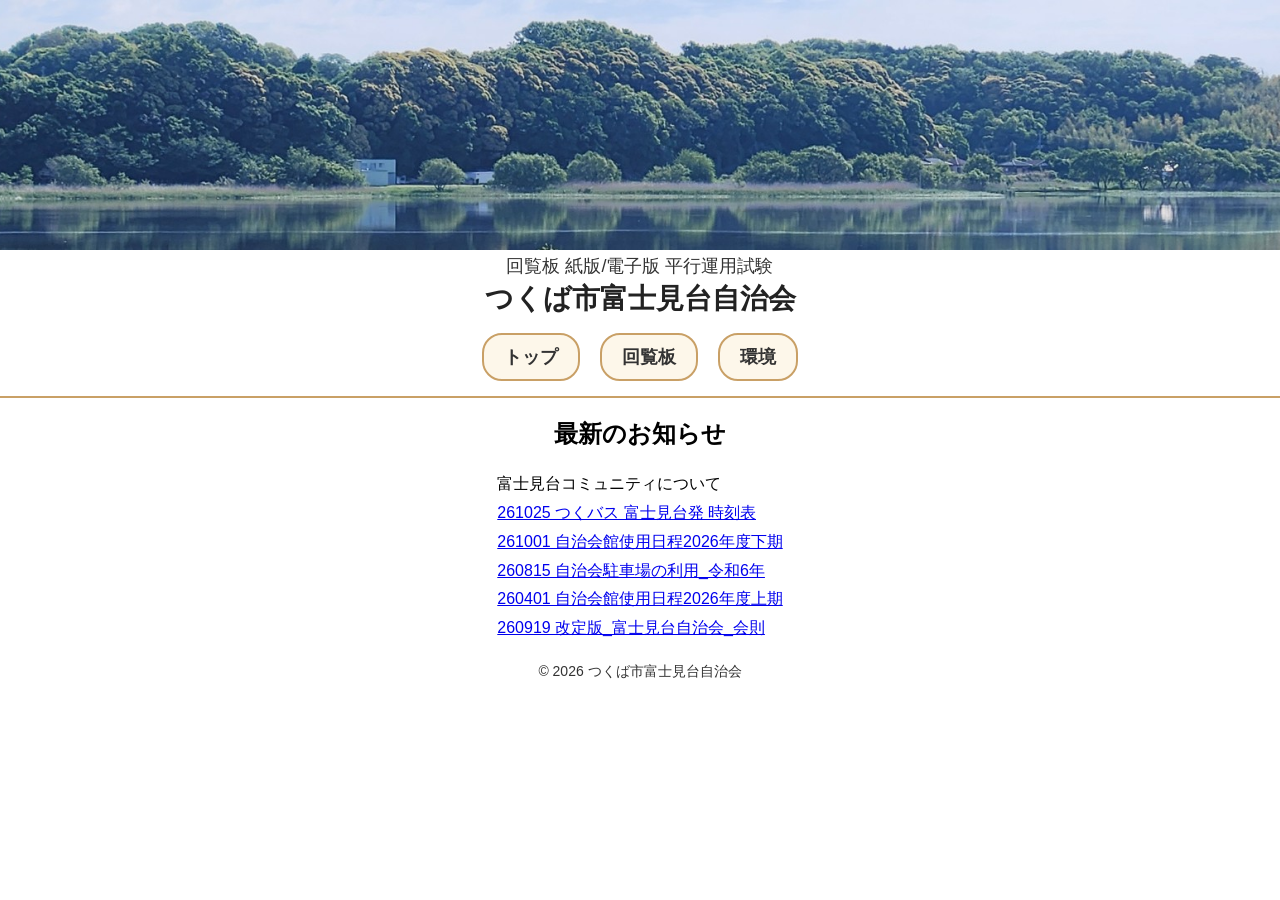
<file: index.html>
<!DOCTYPE html>
<html lang="ja">
<head>
<meta charset="UTF-8">
<meta name="robots" content="noindex, nofollow">
<meta name="viewport" content="width=device-width, initial-scale=1">
<title>つくば市富士見台自治会</title>
<script async src="https://www.googletagmanager.com/gtag/js?id=G-TT10085Z53"></script>
<script>
    window.dataLayer = window.dataLayer || [];
    function gtag(){dataLayer.push(arguments);}
    gtag('js', new Date());
    gtag('config', 'G-TT10085Z53');
</script>
<!-- ▼ 外部CSS -->
<link rel="stylesheet" href="style2026.css">
</head>

<body>

<!-- ▼ ヘッダー画像 -->
<header class="header-img">
<img src="img/260401_fujimidai_header.JPG" alt="">
</header>
<!-- ▼ サブタイトル -->
<!--地域の安心・安全を守る自治会-->
<p class="subtitle">回覧板 紙版/電子版 平行運用試験</p>
<!-- ▼ タイトル -->
<h1 class="title">つくば市富士見台自治会</h1>

<!-- ▼ ナビゲーション -->
<nav>
  <ul>
    <li><a href="index.html">トップ</a></li>
    <li><a href="kouhou.html">回覧板</a></li>
    <li><a href="kankyo.html">環境</a></li>
  </ul>
</nav>

<!-- ▼ メインコンテンツ（回覧板・環境と同じ構造） -->
<section>
  <h2>最新のお知らせ</h2>
   <p>富士見台コミュニティについて</p>
   <p><a href="img/261025_つくバス富士見台発時刻表2.jpg" target="_blank">261025 つくバス 富士見台発 時刻表</a></p> 
   <p><a href="pdf/261001_自治会館使用日程_2026下期.pdf" target="_blank">261001 自治会館使用日程2026年度下期</a></p>
   <p><a href="img/260915_自治会駐車場_令和6年.jpg" target="_blank">260815 自治会駐車場の利用_令和6年</a></p>
   <!--<p>・<a href="pdf/260521_防災無線の使用について2.pdf" target="_blank">260521 防災無線使用についての回答</a></p>-->
   <!--<p>・<a href="pdf/260520_旧下水処理場跡地の利用2.pdf" target="_blank">260520 旧下水処理場跡地の利用の回答</a></p>-->
   <p><a href="pdf/260401_自治会館使用日程_2026上期4.pdf" target="_blank">260401 自治会館使用日程2026年度上期</a></p>
   <p><a href="pdf/260919_改訂富士見台会則.pdf" target="_blank">260919 改定版_富士見台自治会_会則</a></p>
</section>

<!-- ▼ フッター -->
<footer>
  © 2026 つくば市富士見台自治会
</footer>

</body>
</html>
</file>
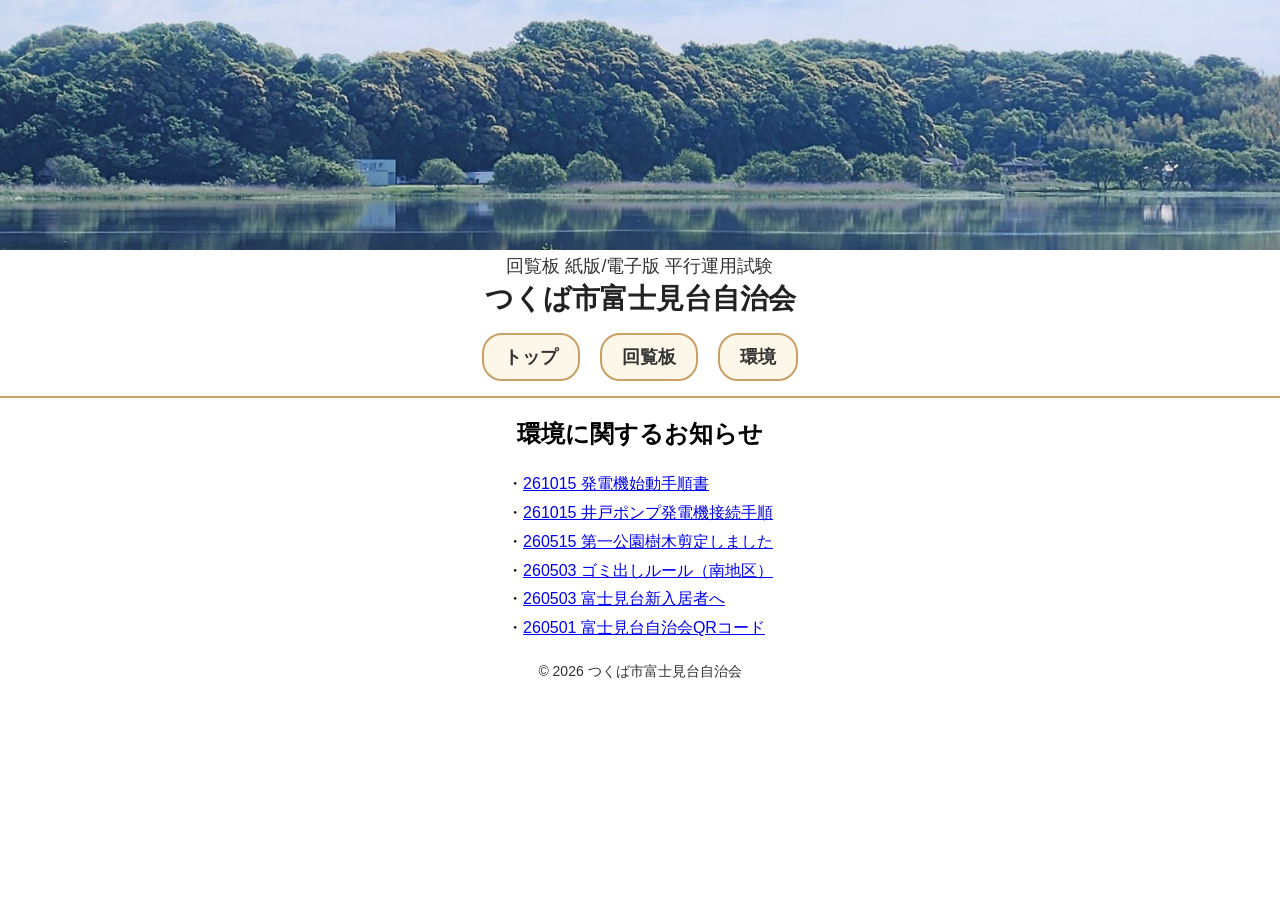
<file: kankyo.html>
<!DOCTYPE html>
<html lang="ja">
<head>
<meta charset="UTF-8">
<meta name="robots" content="noindex, nofollow">
<meta name="viewport" content="width=device-width, initial-scale=1">
<title>環境 - つくば市富士見台自治会</title>
<script async src="https://www.googletagmanager.com/gtag/js?id=G-TT10085Z53"></script>
<script>
    window.dataLayer = window.dataLayer || [];
    function gtag(){dataLayer.push(arguments);}
    gtag('js', new Date());
    gtag('config', 'G-TT10085Z53');
</script>
<link rel="stylesheet" href="style2026.css">
</head>
<body>
<!-- ★ ヘッダー画像（ここが正しい位置） -->
<header class="header-img">
<img src="img/260401_fujimidai_header.JPG" alt="">
</header>
<!--地域の安心・安全を守る自治会-->
<p class="subtitle">回覧板 紙版/電子版 平行運用試験</p>
<!-- ▼ タイトル -->
<h1 class="title">つくば市富士見台自治会</h1>

<nav>
  <ul>
    <li><a href="index.html">トップ</a></li>
    <li><a href="kouhou.html">回覧板</a></li>
    <li><a href="kankyo.html">環境</a></li>
  </ul>
</nav>

<section>
  <h2>環境に関するお知らせ</h2>
  <p>・<a href="pdf/261015_発電機始動手順書.pdf" target="_blank">261015 発電機始動手順書</a></p>
  <p>・<a href="pdf/261015_井戸ポンプ発電機接続手順.pdf" target="_blank">261015 井戸ポンプ発電機接続手順</a></p>
  <p>・<a href="img/260516_第一公園樹木剪定.jpg" target="_blank">260515 第一公園樹木剪定しました</a></p>
  <p>・<a href="#" id="gomiLink">260503 ゴミ出しルール（南地区）</a></p>
  <p>・<a href="pdf/260503_富士見台新入居者へ（改定）.pdf" target="_blank">260503 富士見台新入居者へ</a></p>
  <p>・<a href="img/富士見台自治会QRコード2.JPG" target="_blank">260501 富士見台自治会QRコード</a></p>
</section>

<footer>
  © 2026 つくば市富士見台自治会
</footer>
<!-- ポップアップ背景 -->
<div id="gomiModal" class="modal">
  <div class="modal-content">
    <span class="close">&times;</span>

    <h2>ゴミ出しルール</h2>
     <p class="gomi-line">
       <a href="https://www.city.tsukuba.lg.jp/material/files/group/138/2026_south.pdf" target="_blank">
       ・ゴミ出しカレンダー南2026年版</a>
     </p>
    <p class="gomi-line">
      <a href="https://www.city.tsukuba.lg.jp/material/files/group/138/2026_guide.pdf" target="_blank">
       ・ごみの分け方・出し方ガイド（表）</a>
    </p>
    <p class="gomi-line">
       <a href="https://www.city.tsukuba.lg.jp/material/files/group/138/2026_guide_ura.pdf" target="_blank">
       ・ごみの分け方・出し方ガイド（裏）</a>  
    </p>


  </div>
</div>

<script src="js/popup.js"></script>
</body>
</html>
</file>
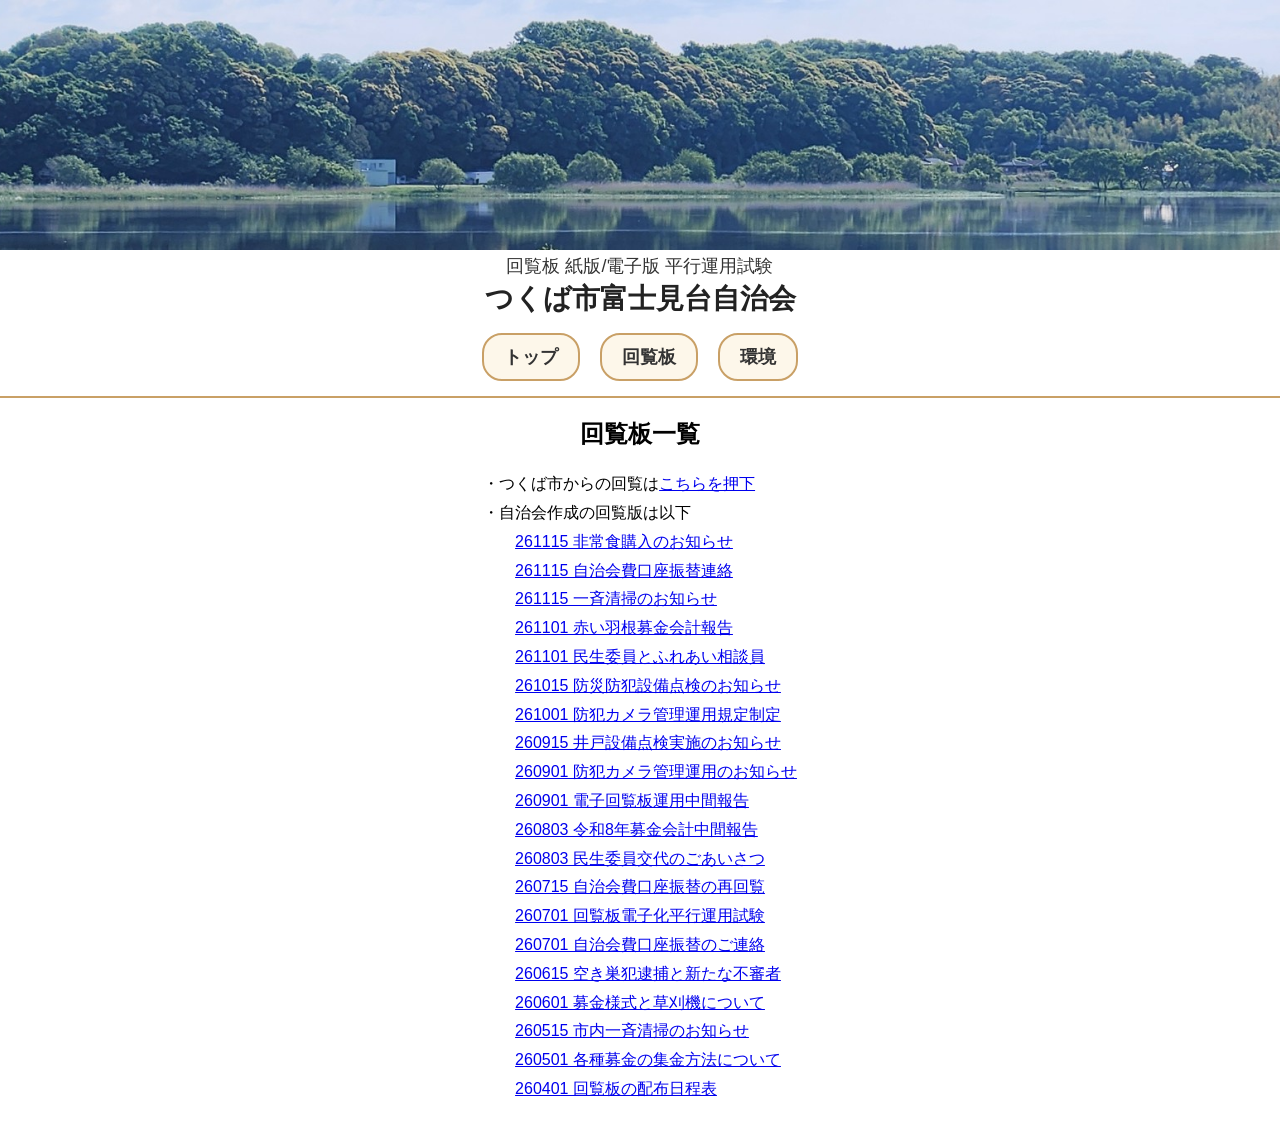
<file: kouhou.html>
<!DOCTYPE html>
<html lang="ja">
<head>
<meta charset="UTF-8">
<meta name="robots" content="noindex, nofollow">
<meta name="viewport" content="width=device-width, initial-scale=1">
<title>回覧板（広報） - つくば市富士見台自治会</title>
<script async src="https://www.googletagmanager.com/gtag/js?id=G-TT10085Z53"></script>
<script>
    window.dataLayer = window.dataLayer || [];
    function gtag(){dataLayer.push(arguments);}
    gtag('js', new Date());
    gtag('config', 'G-TT10085Z53');
</script>
<link rel="stylesheet" href="style2026.css">
</head>
<body>
<!-- ★ ヘッダー画像（ここが正しい位置） -->
<header class="header-img">
<img src="img/260401_fujimidai_header.JPG" alt="">
</header>
<!--地域の安心・安全を守る自治会-->
<p class="subtitle">回覧板 紙版/電子版 平行運用試験</p>
<!-- ▼ タイトル -->
<h1 class="title">つくば市富士見台自治会</h1>

<nav>
  <ul>
    <li><a href="index.html">トップ</a></li>
    <li><a href="kouhou.html">回覧板</a></li>
    <li><a href="kankyo.html">環境</a></li>
  </ul>
</nav>

<section>
  <h2>回覧板一覧</h2>
  <p> ・つくば市からの回覧は<a href="https://www.city.tsukuba.lg.jp/kurashi/community/kukai/1009249/index.html" target="_blank">こちらを押下</a>
  </p>
<p> ・自治会作成の回覧版は以下</p> 
<p>　　<a href="pdf/261115_非常食購入のお知らせ.PDF" target="_blank">261115 非常食購入のお知らせ</a></p>
<p>　　<a href="pdf/261115_自治会費口座振替連絡.pdf" target="_blank">261115 自治会費口座振替連絡</a></p>
<p>　　<a href="pdf/261115_一斉清掃のお知らせ.pdf" target="_blank">261115 一斉清掃のお知らせ</a></p>
<p>　　<a href="pdf/261101_赤い羽根募金会計報告.pdf" target="_blank">261101 赤い羽根募金会計報告</a></p>
<p>　　<a href="pdf/261101_民生委員とふれあい相談員MK.pdf" target="_blank">261101 民生委員とふれあい相談員</a></p>
<p>　　<a href="pdf/261015_防災防犯設備点検のお知らせ.pdf" target="_blank">261015 防災防犯設備点検のお知らせ</a></p>
<p>　　<a href="pdf/261001_防犯カメラ管理運用規定制定3.pdf" target="_blank">261001 防犯カメラ管理運用規定制定</a></p>
<p>　　<a href="pdf/260915_井戸設備点検実施のお知らせ2.pdf" target="_blank">260915 井戸設備点検実施のお知らせ</a></p>
<p>　　<a href="pdf/260901_防犯カメラ管理運用のお知らせ.pdf" target="_blank">260901 防犯カメラ管理運用のお知らせ</a></p>
<p>　　<a href="pdf/260901_電子回覧板運用中間報告2.pdf" target="_blank">260901 電子回覧板運用中間報告</a></p>
<p>　　<a href="pdf/260803_令和8年募金会計中間報告.pdf" target="_blank">260803 令和8年募金会計中間報告</a></p>
<p>　　<a href="pdf/260803_民生委員交代ごあいさつ.pdf" target="_blank">260803 民生委員交代のごあいさつ</a></p>
<p>　　<a href="pdf/260715_自治会費口座振替の再回覧2.pdf" target="_blank">260715 自治会費口座振替の再回覧</a></p>
<p>　　<a href="pdf/260701_回覧板電子化平行運用試験2.pdf" target="_blank">260701 回覧板電子化平行運用試験</a></p>    
<p>　　<a href="pdf/260701_自治会費口座振替のご連絡2.pdf" target="_blank">260701 自治会費口座振替のご連絡</a></p>
<p>　　<a href="pdf/260615_空き巣犯逮捕と新たな不審者.pdf" target="_blank">260615 空き巣犯逮捕と新たな不審者</a></p>
<p>　　<a href="pdf/260601_募金様式_草刈機について2.pdf" target="_blank">260601 募金様式と草刈機について</a></p>
<p>　　<a href="pdf/260515_市内一斉清掃のお知らせ.pdf" target="_blank">260515 市内一斉清掃のお知らせ</a></p>
<p>　　<a href="pdf/260501_各種募金等の集金方法について.pdf" target="_blank">260501 各種募金の集金方法について</a></p>
<p>　　<a href="pdf/260401_区会回覧配布日程表.pdf" target="_blank">260401 回覧板の配布日程表</a></p>

</section>

<footer 
  © 2026 つくば市富士見台自治会
</footer>

</body>
</html>
</file>
<file: style2026.css>
/* 余白を完全に消す */
body {
    margin: 0;
    padding: 0;
    font-family: "Yu Gothic", sans-serif;
    -webkit-font-smoothing: antialiased;
    text-rendering: optimizeLegibility;
}

header {
    margin: 0;
    padding: 0;
}

p, h1 {
    margin-top: 0;
}

/* メニュー（ボタン） */
nav {
    background: #ffffff;
    border-bottom: 2px solid #c9a066;
}

nav ul {
    list-style: none;
    margin: 0;
    padding: 15px;
    display: flex;
    justify-content: center;
    gap: 20px;
}

nav li {
    margin: 0;
}

nav a {
    display: inline-block;
    padding: 10px 20px;
    border-radius: 20px;
    border: 2px solid #c9a066;
    background: #fdf7ea;
    text-decoration: none;
    color: #333;
    font-weight: bold;
    font-size: 18px;
    white-space: nowrap;
}

nav a:hover {
    background: #ffe0a3;
}
/* ヘッダー全体の余白を消す */
.header-img {
    margin: 0;
    padding: 0;
}
/* ヘッダー画像 */
.header-img img {
    width: 100%;
    height: 250px;
    object-fit: cover;
    display: block;
}

@media (max-width: 600px) {
    .header-img img {
        height: auto;
    }
}

/* タイトル */
h1 {
    font-size: 38px;
    white-space: nowrap;
}

@media (max-width: 600px) {
    h1 {
        font-size: 28px;
    }
}
/* ▼ 回覧板一覧を中央に置きつつ、文字は左揃えにする */
section {
    width: fit-content;      /* 内容の幅に合わせる */
    margin: 0 auto;          /* ブロック全体を中央に配置 */
}

section h2 {
    text-align: center;      /* タイトルだけ中央 */
}

section p {
    text-align: left;        /* リンクや文章は左揃え */
    margin: 0;               /* 行頭をそろえる */
    padding: 0;
}
/* ▼ 回覧板・環境ページの行間を広げる */
section p {
    line-height: 1.8;
}
/* ▼ 行間を広げる（PC・スマホ共通） */
section p {
    line-height: 1.8;
}

/* ▼ スマホでも確実に行間を広げる */
@media (max-width: 600px) {
    section p {
        line-height: 1.8;
    }
}
/* ▼ サブタイトル（中央寄せ） */
.subtitle {
    text-align: center;
    font-size: 18px;
    margin: 5px 0 2px;   /* ← 行間を狭くする */
    color: #333;
}

/* ▼ タイトル（中央寄せ） */
.title {
    text-align: center;
    font-size: 28px;
    font-weight: bold;
    margin: 0 0 0px;    /* ← 上の余白を0下を0に */
    color: #222;
}
footer {
    text-align: center;
    margin-top: 10px; /* ← 1行分の余白 */
    padding: 10px 0;
    color: #333;
    font-size: 14px;
}
/* 全ページの p の余白を統一 */
p {
    margin: 4px 0;      /* ← 行間を詰める */
    line-height: 1.3;   /* ← 行の高さを調整 */
}
/* モーダル背景 */
.modal {
  display: none;
  position: fixed;
  z-index: 999;
  left: 0;
  top: 0;
  width: 100%;
  height: 100%;
  background-color: rgba(0,0,0,0.5);
}

/* モーダル内容 */
.modal-content {
  background-color: #fff;
  margin: 15% auto;
  padding: 20px;
  width: 90%;
  max-width: 500px;
  border-radius: 10px;
}

/* 閉じるボタン */
.close {
  float: right;
  font-size: 28px;
  cursor: pointer;
}
.gomi-line {
  line-height: 2.0 !important;
  margin-bottom: 10px; /* ← さらに広げたい場合 */
}
.modal-content .gomi-line {
  line-height: 2.0 !important;
  margin-bottom: 12px !important;
}
</file>
